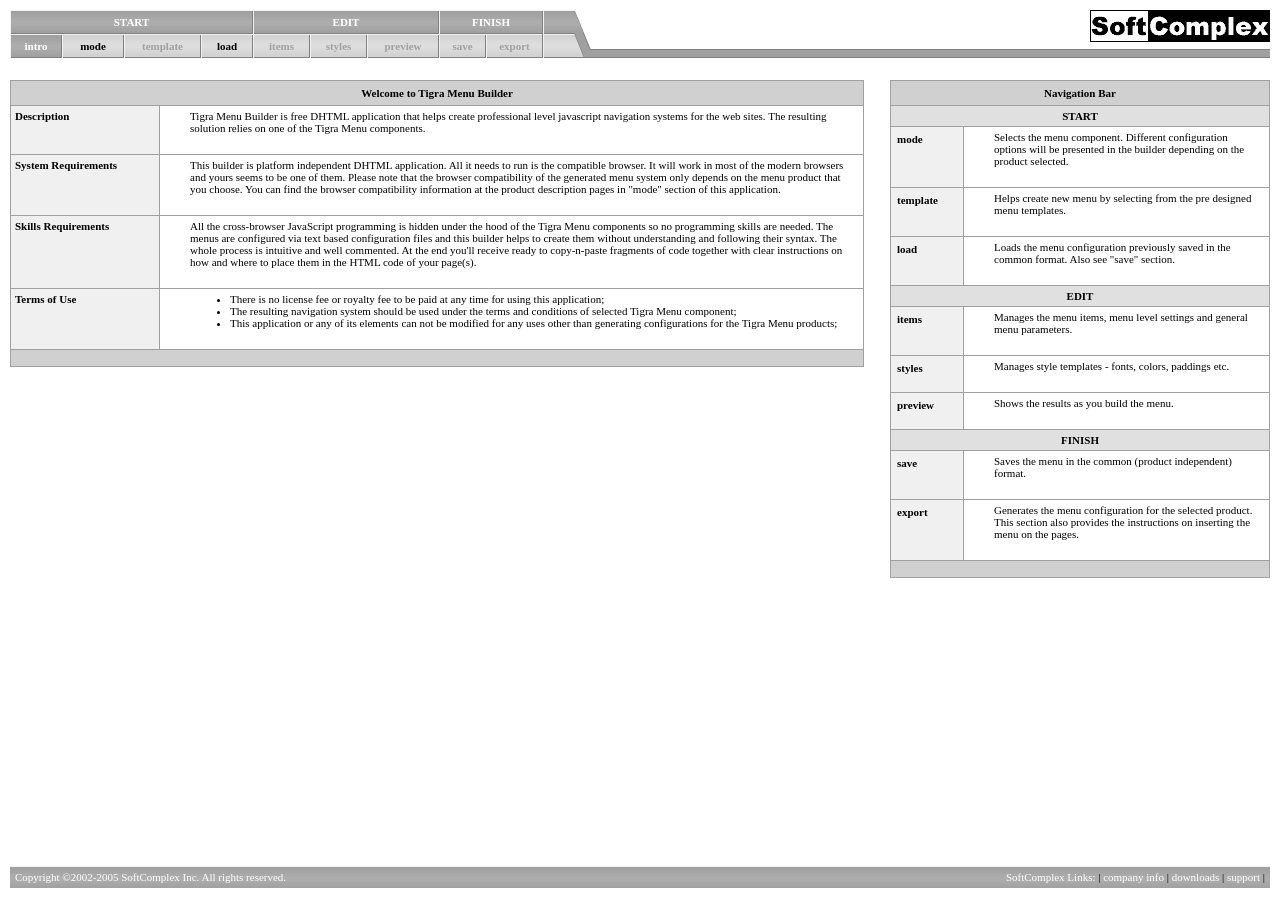
<file: Utilitarios/tigra_menu/_builder/index.html>
<html>
<head>
	<title>Tigra Menu Builder</title>
</head>

<frameset rows="64,*,44" frameborder="1" bordercolor="#e0e0e0">
    <frame name="f_tabs" src="files/tabs.html" marginwidth="10" marginheight="10" scrolling="no" frameborder="0" noresize>
    <frameset cols="*,400" frameborder="1" bordercolor="#e0e0e0">
        <frame name="f_list" src="files/loading.html" marginwidth="10" marginheight="10" scrolling="auto" frameborder="0">
        <frame name="f_props" src="files/loading.html" marginwidth="10" marginheight="10" scrolling="auto" frameborder="0">
    </frameset>
    <frame name="f_data" src="files/data.html" marginwidth="10" marginheight="10" scrolling="no" frameborder="0" noresize>
</frameset>

</html>
</file>
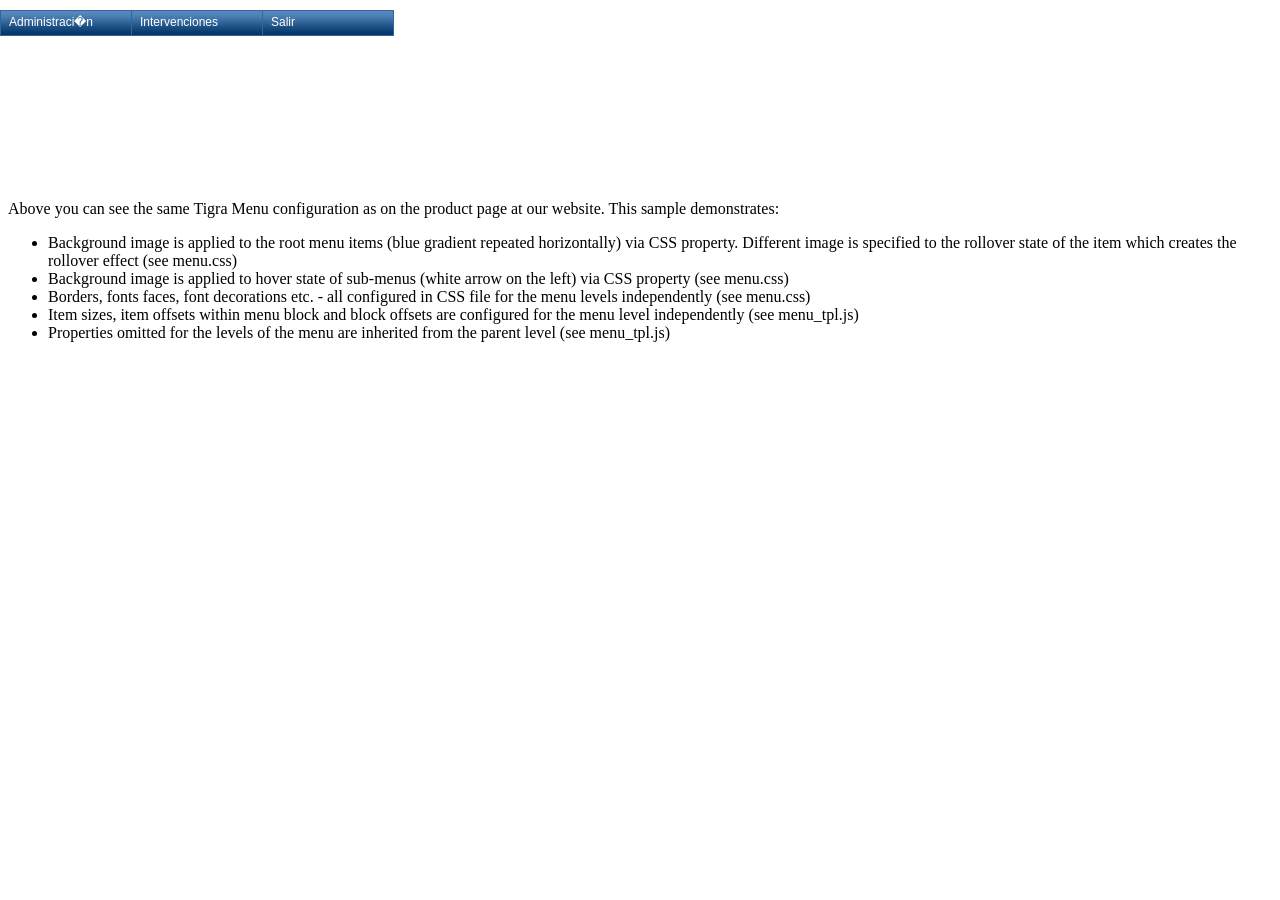
<file: Utilitarios/tigra_menu/demo1/index.html>
<html> 
<head>
	<title>JavaScript Menu - Demo #1</title>
	<!-- styles for demo menu #1-->
	<link rel="stylesheet" href="menu.css">
</head>

<body>

<!-- comments begin -->
<p style="margin-top:200px">Above you can see the same Tigra Menu configuration as on the product page at our website. This sample demonstrates:</p>
<ul>
	<li>Background image is applied to the root menu items (blue gradient repeated horizontally) via CSS property. Different image is specified to the rollover state of the item which creates the rollover effect (see menu.css)</li>
	<li>Background image is applied to hover state of sub-menus (white arrow on the left) via CSS property (see menu.css)</li>
	<li>Borders, fonts faces, font decorations etc. - all configured in CSS file for the menu levels independently (see menu.css)</li>
	<li>Item sizes, item offsets within menu block and block offsets are configured for the menu level independently (see menu_tpl.js)</li>
	<li>Properties omitted for the levels of the menu are inherited from the parent level (see menu_tpl.js)</li>
</ul>
<!-- comments end -->

<!-- menu script itself. you should not modify this file -->
<script language="JavaScript" src="menu.js"></script>
<!-- items structure. menu hierarchy and links are stored there -->
<script language="JavaScript" src="menu_items.js"></script>
<!-- files with geometry and styles structures -->
<script language="JavaScript" src="menu_tpl.js"></script>
<script language="JavaScript">
	<!--//
	// Make sure the menu initialization is right above the closing </body> tag
	// Moving it inside other tags will not affect the position of the menu on
	// the page. If you need this feature please consider Tigra Menu GOLD.

	// each menu gets two parameters (see demo files)
	// 1. items structure
	// 2. geometry structure

	new menu (MENU_ITEMS, MENU_TPL);

	// If you don't see the menu then check JavaScript console of the browser for the error messages
	// "Variable is not defined" error indicates that there's syntax error in that variable's definition
	// or the file with that variable isn't properly linked to the HTML document
	//-->
</script>

</body>
</html>
</file>
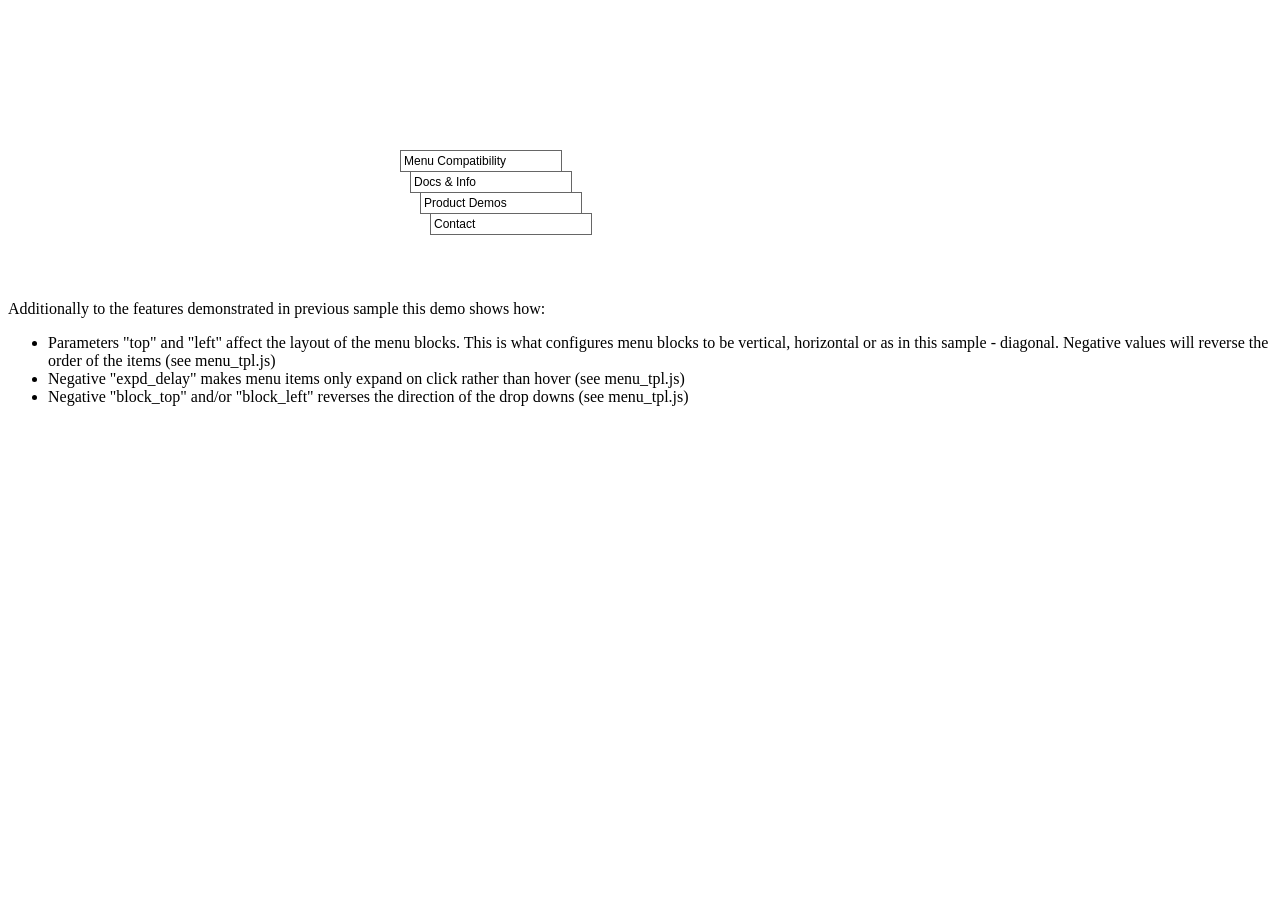
<file: Utilitarios/tigra_menu/demo2/index.html>
<html> 
<head>
	<title>JavaScript Menu - Demo #2</title>
	<!-- styles for demo menu #2-->
	<link rel="stylesheet" href="menu.css">
</head>

<body>

<!-- comments begin -->
<p style="margin-top:300px">Additionally to the features demonstrated in previous sample this demo shows how:</p>
<ul>
	<li>Parameters "top" and "left" affect the layout of the menu blocks. This is what configures menu blocks to be vertical, horizontal or as in this sample - diagonal. Negative values will reverse the order of the items (see menu_tpl.js)</li>
	<li>Negative "expd_delay" makes menu items only expand on click rather than hover (see menu_tpl.js)</li>
	<li>Negative "block_top" and/or "block_left" reverses the direction of the drop downs (see menu_tpl.js)</li>
</ul>
<!-- comments end -->

<!-- menu script itself. you should not modify this file -->
<script language="JavaScript" src="menu.js"></script>
<!-- items structure. menu hierarchy and links are stored there -->
<script language="JavaScript" src="menu_items.js"></script>
<!-- files with geometry and styles structures -->
<script language="JavaScript" src="menu_tpl.js"></script>
<script language="JavaScript">
	<!--//
	// Make sure the menu initialization is right above the closing </body> tag
	// Moving it inside other tags will not affect the position of the menu on
	// the page. If you need this feature please consider Tigra Menu GOLD.

	// each menu gets two parameters (see demo files)
	// 1. items structure
	// 2. geometry structure

	new menu (MENU_ITEMS, MENU_TPL);
	// If you don't see the menu then check JavaScript console of the browser for the error messages
	// "Variable is not defined" error indicates that there's syntax error in that variable's definition
	// or the file with that variable isn't properly linked to the HTML document
	//-->
</script>

</body>
</html>
</file>
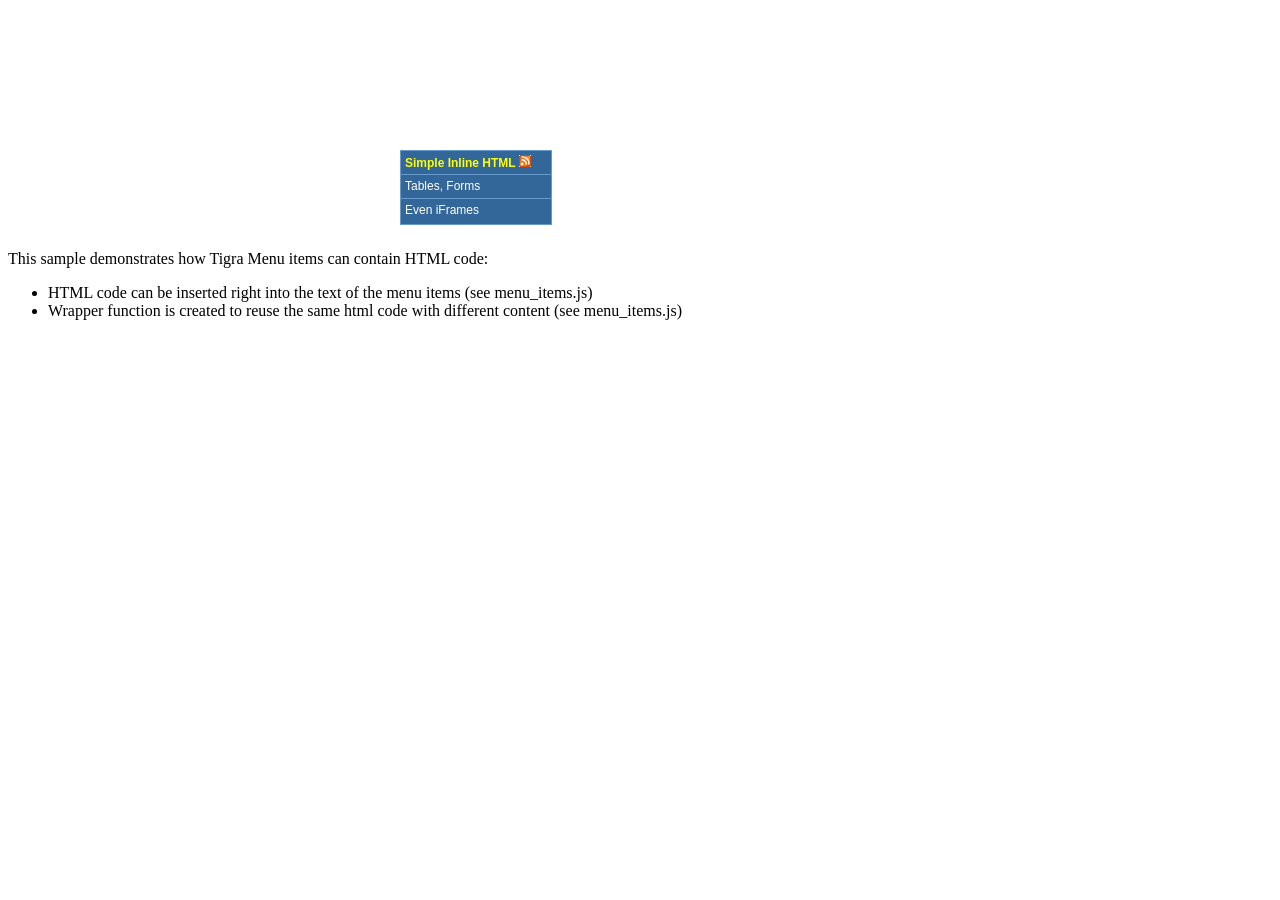
<file: Utilitarios/tigra_menu/demo3/index.html>
<html> 
<head>
	<title>JavaScript Menu - Demo #3</title>
	<!-- styles for demo menu #1-->
	<link rel="stylesheet" href="menu.css">
</head>

<body>

<!-- comments begin -->
<p style="margin-top:250px">This sample demonstrates how Tigra Menu items can contain HTML code:</p>
<ul>
	<li>HTML code can be inserted right into the text of the menu items (see menu_items.js)</li>
	<li>Wrapper function is created to reuse the same html code with different content (see menu_items.js)</li>
</ul>
<!-- comments end -->

<!-- menu script itself. you should not modify this file -->
<script language="JavaScript" src="menu.js"></script>
<!-- items structure. menu hierarchy and links are stored there -->
<script language="JavaScript" src="menu_items.js"></script>
<!-- files with geometry and styles structures -->
<script language="JavaScript" src="menu_tpl.js"></script>
<script language="JavaScript">
	<!--//
	// Make sure the menu initialization is right above the closing </body> tag
	// Moving it inside other tags will not affect the position of the menu on
	// the page. If you need this feature please consider Tigra Menu GOLD.

	// each menu gets two parameters (see demo files)
	// 1. items structure
	// 2. geometry structure

	new menu (MENU_ITEMS, MENU_TPL);
	// If you don't see the menu then check JavaScript console of the browser for the error messages
	// "Variable is not defined" error indicates that there's syntax error in that variable's definition
	// or the file with that variable isn't properly linked to the HTML document
	//-->
</script>

</body>
</html>
</file>
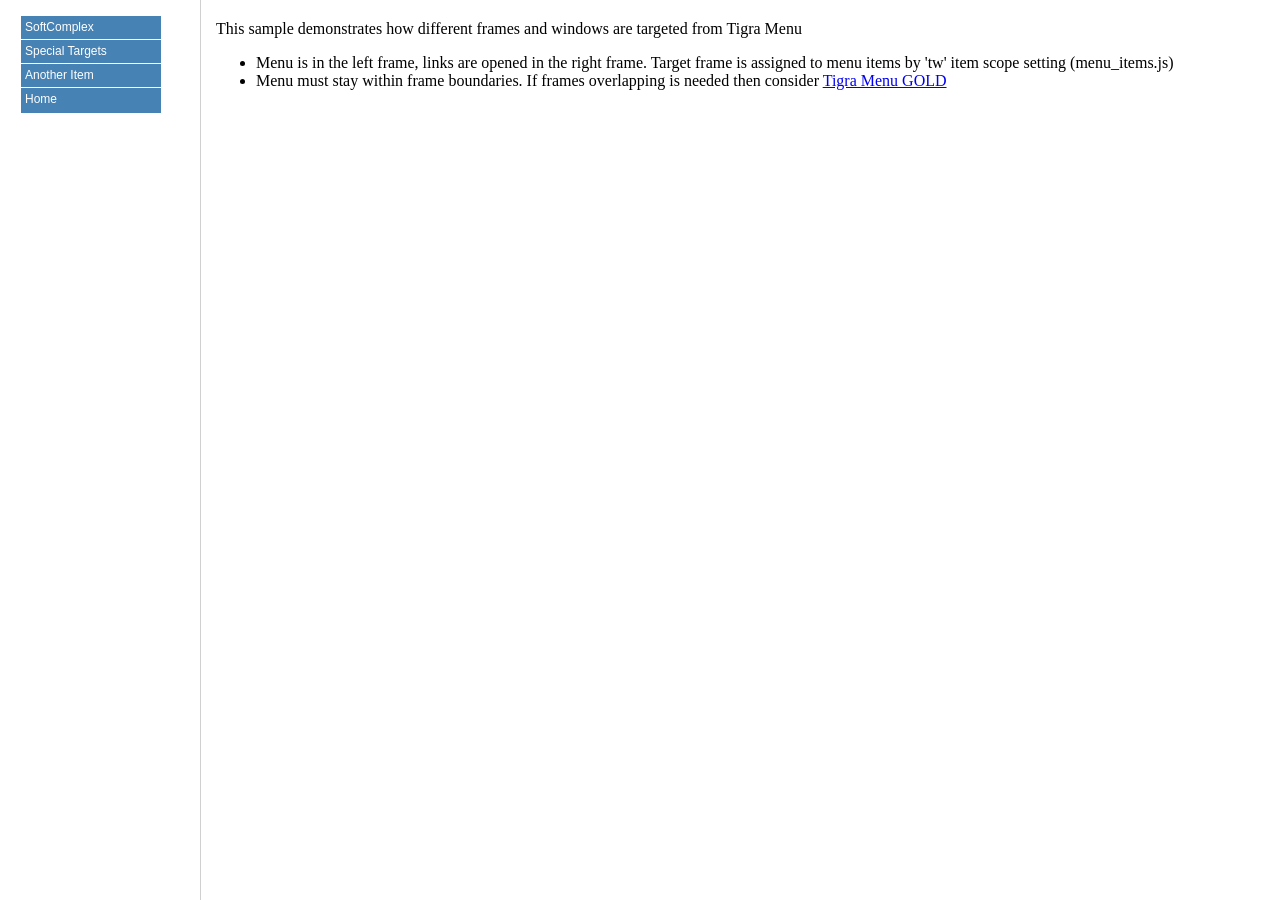
<file: Utilitarios/tigra_menu/demo5/index.html>
<html>
<head>
	<title>JavaScript Menu - Demo #5</title>
</head>
<frameset cols="200,*" border="1">
	<frame src="menu.html"    name="menu"    frameborder="1" scrolling="auto" marginwidth="10" marginheight="10">
	<frame src="content.html" name="content" frameborder="1" scrolling="No"   marginwidth="15" marginheight="15">
</frameset>
<body>
</body>
</html>
</file>
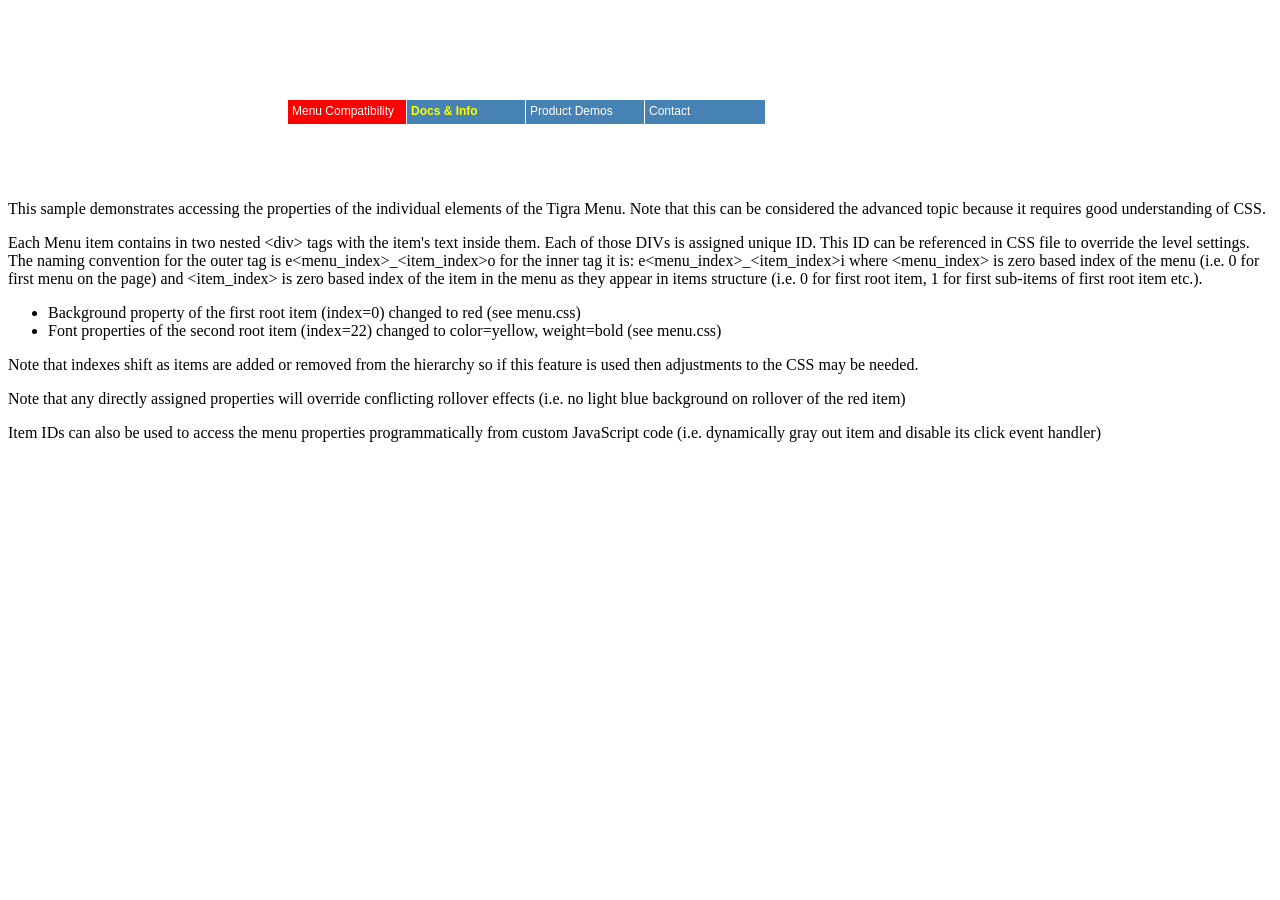
<file: Utilitarios/tigra_menu/demo6/index.html>
<html> 
<head>
	<title>JavaScript Menu - Demo #6</title>
	<!-- styles for demo menu #1-->
	<link rel="stylesheet" href="menu.css">
</head>

<body>

<!-- comments begin -->
<p style="margin-top:200px">This sample demonstrates accessing the properties of the individual elements
	of the Tigra Menu. Note that this can be considered the advanced topic because it requires
	good understanding of CSS.</p>

<p>Each Menu item contains in two nested &lt;div&gt; tags with the item's text inside them.
	Each of those DIVs is assigned unique ID. This ID can be referenced in CSS file to override the level settings.
	The naming convention for the outer tag is e&lt;menu_index&gt;_&lt;item_index&gt;o for the inner tag it
	is: e&lt;menu_index&gt;_&lt;item_index&gt;i where &lt;menu_index&gt; is zero based index of the menu
	(i.e. 0 for first menu on the page) and &lt;item_index&gt; is zero based index of the item in the
	menu as they appear in items structure (i.e. 0 for first root item, 1 for first sub-items of
	first root item etc.).</p>
<ul>
	<li>Background property of the first root item (index=0) changed to red (see menu.css)</li>
	<li>Font properties of the second root item (index=22) changed to color=yellow, weight=bold (see menu.css)</li>
</ul>
<p>Note that indexes shift as items are added or removed from the hierarchy so if this feature is used then adjustments to the CSS may be needed.</p>
<p>Note that any directly assigned properties will override conflicting rollover effects (i.e. no light blue background on rollover of the red item)</p>
<p>Item IDs can also be used to access the menu properties programmatically from custom JavaScript code (i.e. dynamically gray out item and disable its click event handler)</p>
<!-- comments end -->

<!-- menu script itself. you should not modify this file -->
<script language="JavaScript" src="menu.js"></script>
<!-- items structure. menu hierarchy and links are stored there -->
<script language="JavaScript" src="menu_items.js"></script>
<!-- files with geometry and styles structures -->
<script language="JavaScript" src="menu_tpl.js"></script>
<script language="JavaScript">
	<!--//
	// Make sure the menu initialization is right above the closing </body> tag
	// Moving it inside other tags will not affect the position of the menu on
	// the page. If you need this feature please consider Tigra Menu GOLD.

	// each menu gets two parameters (see demo files)
	// 1. items structure
	// 2. geometry structure

	new menu (MENU_ITEMS, MENU_TPL);

	// If you don't see the menu then check JavaScript console of the browser for the error messages
	// "Variable is not defined" error indicates that there's syntax error in that variable's definition
	// or the file with that variable isn't properly linked to the HTML document
	//-->
</script>

</body>
</html>
</file>
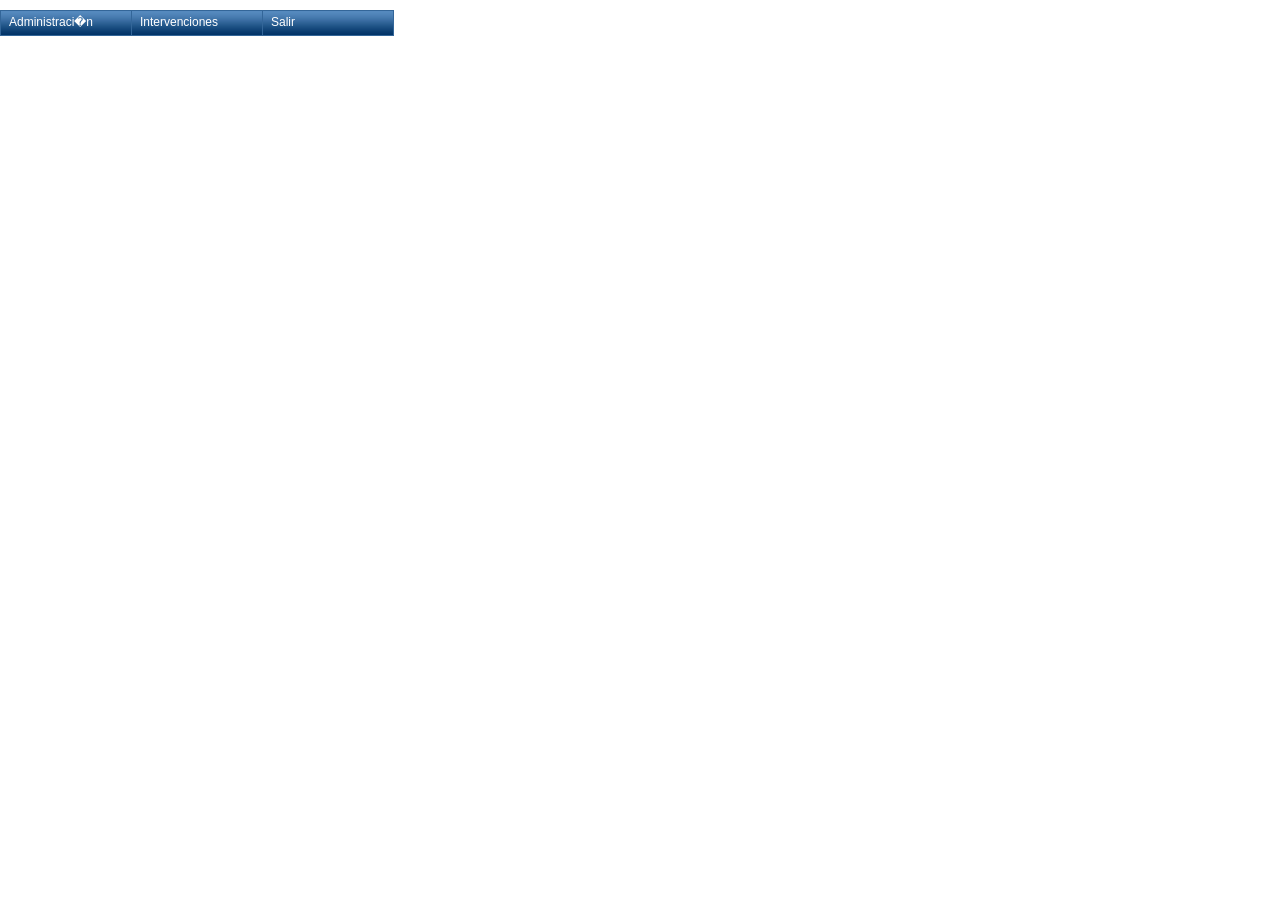
<file: Utilitarios/tigra_menu/demo1/blank.html>
<html>
<head>
	<title>JavaScript Menu - Demo #1</title>
	<!-- styles for demo menu #1-->
	<link rel="stylesheet" href="menu.css">
</head>

<body>

<!-- menu script itself. you should not modify this file -->
<script language="JavaScript" src="menu.js"></script>
<!-- items structure. menu hierarchy and links are stored there -->
<script language="JavaScript" src="menu_items.js"></script>
<!-- files with geometry and styles structures -->
<script language="JavaScript" src="menu_tpl.js"></script>
<script language="JavaScript">
	<!--//
	// Note where menu initialization block is located in HTML document.
	// Don't try to position menu locating menu initialization block in
	// some table cell or other HTML element. Always put it before </body>

	// each menu gets two parameters (see demo files)
	// 1. items structure
	// 2. geometry structure

	new menu (MENU_ITEMS, MENU_TPL);
	// make sure files containing definitions for these variables are linked to the document
	// if you got some javascript error like "MENU_POS is not defined", then you've made syntax
	// error in menu_tpl.js file or that file isn't linked properly.
	
	// also take a look at stylesheets loaded in header in order to set styles
	//-->
</script>

</body>
</html>
</file>
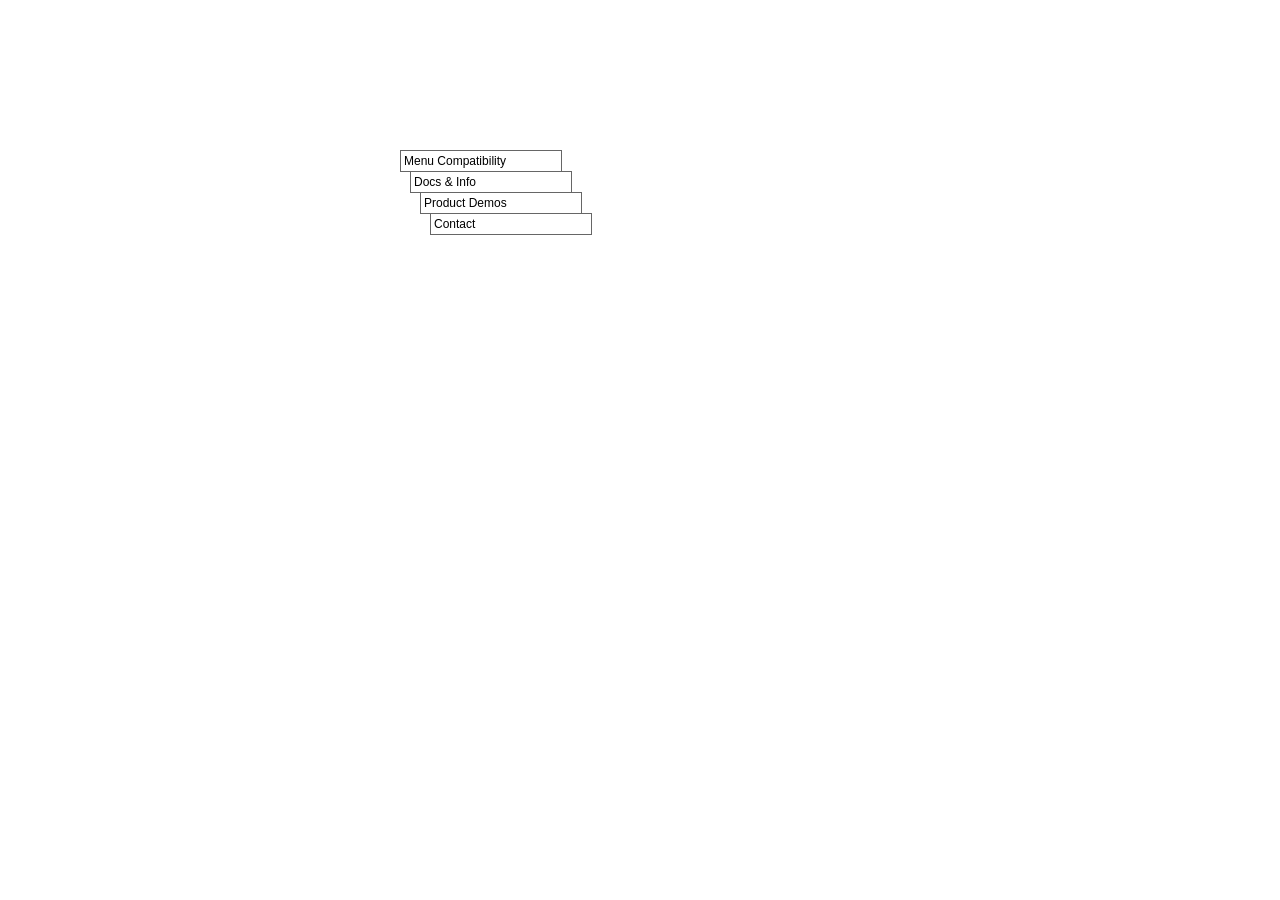
<file: Utilitarios/tigra_menu/demo2/blank.html>
<html> 
<head>
	<title>JavaScript Menu - Demo #2</title>
	<!-- styles for demo menu #2-->
	<link rel="stylesheet" href="menu.css">
</head>

<body>

<!-- menu script itself. you should not modify this file -->
<script language="JavaScript" src="menu.js"></script>
<!-- items structure. menu hierarchy and links are stored there -->
<script language="JavaScript" src="menu_items.js"></script>
<!-- files with geometry and styles structures -->
<script language="JavaScript" src="menu_tpl.js"></script>
<script language="JavaScript">
	<!--//
	// Note where menu initialization block is located in HTML document.
	// Don't try to position menu locating menu initialization block in
	// some table cell or other HTML element. Always put it before </body>

	// each menu gets two parameters (see demo files)
	// 1. items structure
	// 2. geometry structure

	new menu (MENU_ITEMS, MENU_TPL);
	// make sure files containing definitions for these variables are linked to the document
	// if you got some javascript error like "MENU_POS is not defined", then you've made syntax
	// error in menu_tpl.js file or that file isn't linked properly.
	
	// also take a look at stylesheets loaded in header in order to set styles
	//-->
</script>

</body>
</html>
</file>
<file: Utilitarios/tigra_menu/demo1/menu.css>
/*
 menu styles
 note: not all browsers render styles the same way so try out your style sheet
 in different browsers before publishing
*/

/* level 0 inner */
.m0l0iout {
	font-family: sans-serif, Tahoma, Verdana, Geneva, Arial, Helvetica;
	font-size: 12px;
	text-decoration: none;
	margin: 4px 0 0 8px;
	color: #FFFFFF;
}
.m0l0iover {
	font-family: sans-serif, Tahoma, Verdana, Geneva, Arial, Helvetica;
	font-size: 12px;
	text-decoration: underline;
	margin: 5px 0 0 8px;
	color: #FFFFFF;
}

/* level 0 outer */
.m0l0oout {
	text-decoration : none;
	background-image: url(img/lev0_bg1.gif);
	border: 1px solid #336699;
	background-color: #2C5F93;
}
.m0l0oover {
	text-decoration : none;
	background-image: url(img/lev0_bg2.gif);
	background-color: #2C5F93;
	border: 1px solid #336699;
}

/* level 1 inner */
.m0l1iout {
	font-family: sans-serif, Tahoma, Verdana, Geneva, Arial, Helvetica;
	font-size: 12px;
	margin: 4px 0 0 17px;
	color: #FFFFFF;
}
.m0l1iover {
	font-family: sans-serif, Tahoma, Verdana, Geneva, Arial, Helvetica;
	font-size: 12px;
	margin: 4px 0 0 17px;
	color: #FFFFFF;
}

/* level 1 outer */
.m0l1oout {
	text-decoration : none;
	background-color: #5286BB;
	border: 1px solid #336699;
	padding: 0;
}
.m0l1oover {
	text-decoration : none;
	background-color: #1A4D81;
	background-image: url(img/lev1_arrow.gif);
	background-repeat: no-repeat;
	border: 1px solid #336699;
	padding: 0;
}
</file>
<file: Utilitarios/tigra_menu/demo2/menu.css>
/*
 menu styles
 note: not all browsers render styles the same way so try out your style sheet
 in different browsers before publishing
*/

/* all levels inner */
.minner {
	font: 12px Tahoma,Verdana,sans-serif;
	color: black;
	margin: 3px;
}
/* all levels outer */
.moout {
	border : 1px solid #666666;
	background-color: #ffffff;
}
.moover {
	border: 1px solid #666666;
	background-color: #cccccc;
}
</file>
<file: Utilitarios/tigra_menu/demo3/menu.css>
/*
 menu styles
 note: not all browsers render styles the same way so try out your style sheet
 in different browsers before publishing
*/

/* all states, root level */
.minner,
.minner table td {
	font: 12px Tahoma, Verdana, sans-serif;
	margin: 4px;
	color: white;
}

/* all level, all states, outer */
.moout {
	border: 1px solid #6699cc;
	background-color: #336699;
}
.moover {
	border: 1px solid #6699cc;
	background-color: #6699cc;
}
.modown {
	border: 1px solid #6699cc;
	background-color: #99ccff;
}

/* css for inner HTML elements */
.tableForm {
	border: 1px solid green;
}
.tableForm td {
	padding: 2px;
	color: white;
	font: 12px Tahoma, Verdana, sans-serif;
}

.tableForm th {
	color: white;
	font-size: 14px;
	background-color: green;
	padding: 3px;
}
.tableForm td input {
	width: 150px;
	font: 12px Tahoma, Verdana, sans-serif;
}
.tableForm th input {
	font: 12px Tahoma, Verdana, sans-serif;
	margin: -2px;
}
</file>
<file: Utilitarios/tigra_menu/demo6/menu.css>
/*
 menu styles
 note: not all browsers render styles the same way so try out your style sheet
 in different browsers before publishing
*/

/* level 0 inner */
.m0l0iout {
	font-family: Tahoma, Verdana, Geneva, Arial, Helvetica, sans-serif;
	font-size: 12px;
	text-decoration: none;
	padding: 4px;
	color: #FFFFFF;
}
.m0l0iover {
	font: 12px Tahoma, Verdana, Geneva, Arial, Helvetica, sans-serif;
	text-decoration: underline;
	padding: 4px;
	color: #FFFFFF;
}

/* directly modify the properties of individual items */
#e0_0o {
	background-color: red;
}
#e0_22i {
	color: yellow;
	font-weight: bold;
}

/* level 0 outer */
.m0l0oout {
	text-decoration : none;
	border : 1px solid #FFFFFF;
	background: #4682B4;
}
.m0l0oover {
	text-decoration : none;
	border : 1px solid #FFFFFF;
	background: #5AA7E5;
}

/* level 1 inner */
.m0l1iout {
	font: 12px Tahoma, Verdana, Geneva, Arial, Helvetica, sans-serif;
	text-decoration: none;
	padding: 4px;
	color: #000000;
}
.m0l1iover {
	font: bold 12px Tahoma, Verdana, Geneva, Arial, Helvetica, sans-serif;
	text-decoration : none;
	padding: 4px;
	color: #000000;
}

/* level 1 outer */
.m0l1oout {
	text-decoration : none;
	border : 1px solid #FFFFFF;
	background: #46B446;
	filter: alpha(opacity=85);
}
.m0l1oover {
	text-decoration : none;
	border : 1px solid #FFFFFF;
	background: #5AE55A;
}

/* level 2 inner */
.m0l2iover {
	font: 12px Tahoma, Verdana, Geneva, Arial, Helvetica, sans-serif;
	text-decoration : none;
	padding: 4px;
	color: #000000;
}

/* level 2 outer */
.m0l2oout {
	text-decoration : none;
	border : 1px solid #FFFFFF;
	background: #B44646;
}
.m0l2oover {
	text-decoration : none;
	border : 1px solid #FFFFFF;
	background: #E55A5A;
}
</file>
